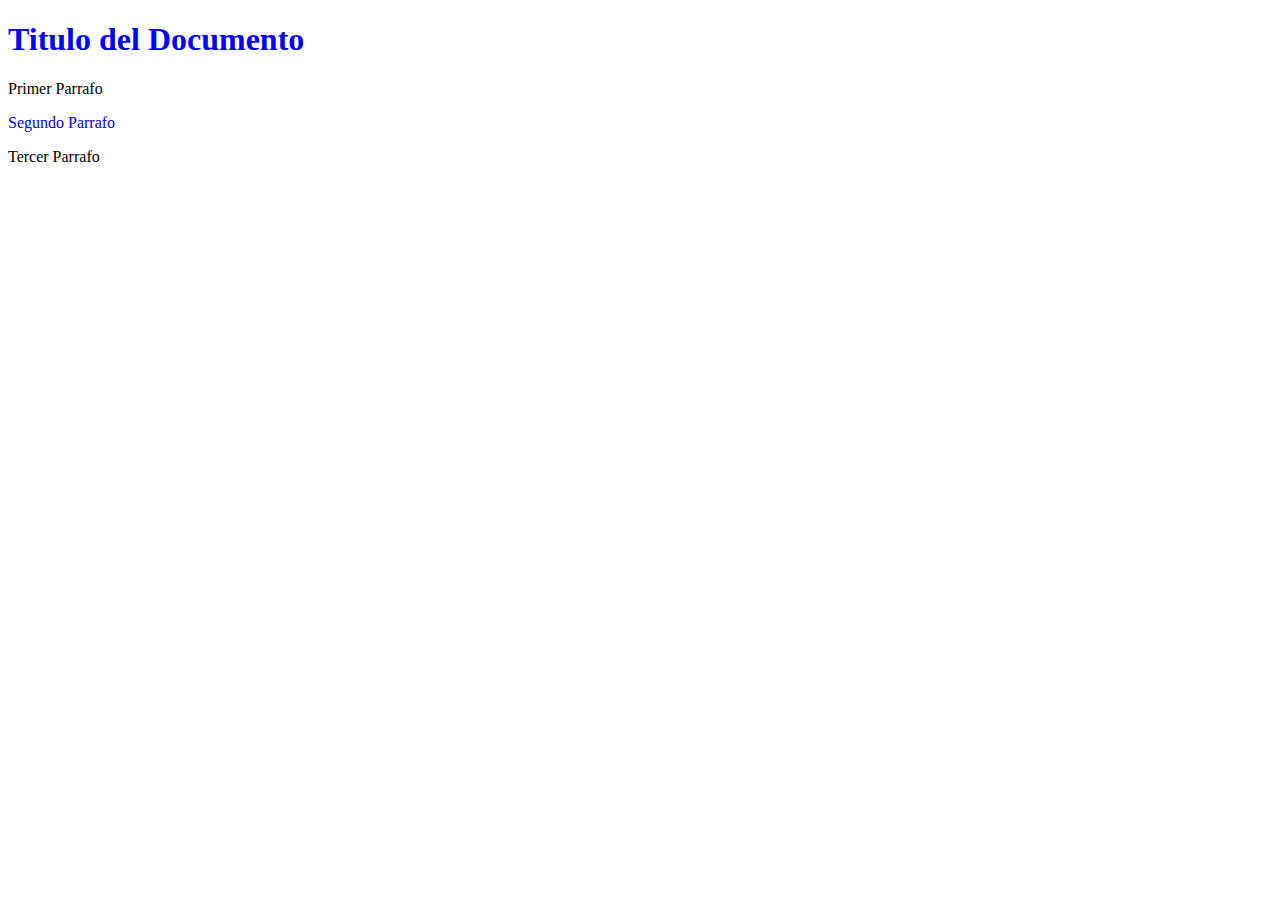
<file: Clase 20-01-2025/index.html>
<!DOCTYPE html>
<html lang="en">

<head>
    <meta charset="UTF-8">
    <meta name="viewport" content="width=device-width, initial-scale=1.0">
    <style>
        .azul{
            color: blue;
        }
    </style>
    <title>DOOM en JavaScript</title>
</head>



<body>
    <header>
        <h1 id="cabecera" class="azul">Titulo del Documento</h1>
        <p id="parrafo" class="rojo">Primer Parrafo </p>
        <p id="parrafo2" class="azul">Segundo Parrafo </p>
        <p id="parrafo3" class="rojo">Tercer Parrafo </p>
    </header>


    <script>
        /* getElementById*/
       /* let cabecera = document.getElementById('cabecera'); //retorna un objeto con sus respectivos atributos
        //console.log("Valor de cabecera: " + cabecera);
        console.log(`Valor cabecera: ${cabecera.innerHTML}`);


        let parrafo = document.getElementById('parrafo');
        console.log(`Valor cabecera: ${parrafo.innerHTML}`);


        parrafo.innerHTML = 'Nuevo valor de parrafo';
        cabecera.innerHTML = 'Nuevo valor de cabecera';

        console.log(`Valor cabecera: ${parrafo.innerHTML}`);
        console.log(`Valor cabecera: ${cabecera.innerHTML}`);
        */


        /*getElementsByTagName*/
        /*let parrafos= document.getElementsByTagName('p');
        console.log(`Numero de parrafos: ${parrafos.length}`);

        let titulos = document.getElementsByTagName('h1');
        console.log(`Numero de titulos: ${titulos.length}`);

        for (const elements of parrafos){
            console.log(elements.innerHTML);
        }*/

        /*getElementsByClassName*/
        /*let elementos= document.getElementsByClassName('azul');
        console.log(`Numero de elementos: ${elementos.length}`);
        for(const elements of elementos){
            console.log(elements.innerHTML);
        }*/



        /*querySelectorALL y el querySelector*/ 
        let elementos = document.querySelector('p.azul');
        console.log(elementos.innerHTML);




    </script>

</body>


</html>
</file>
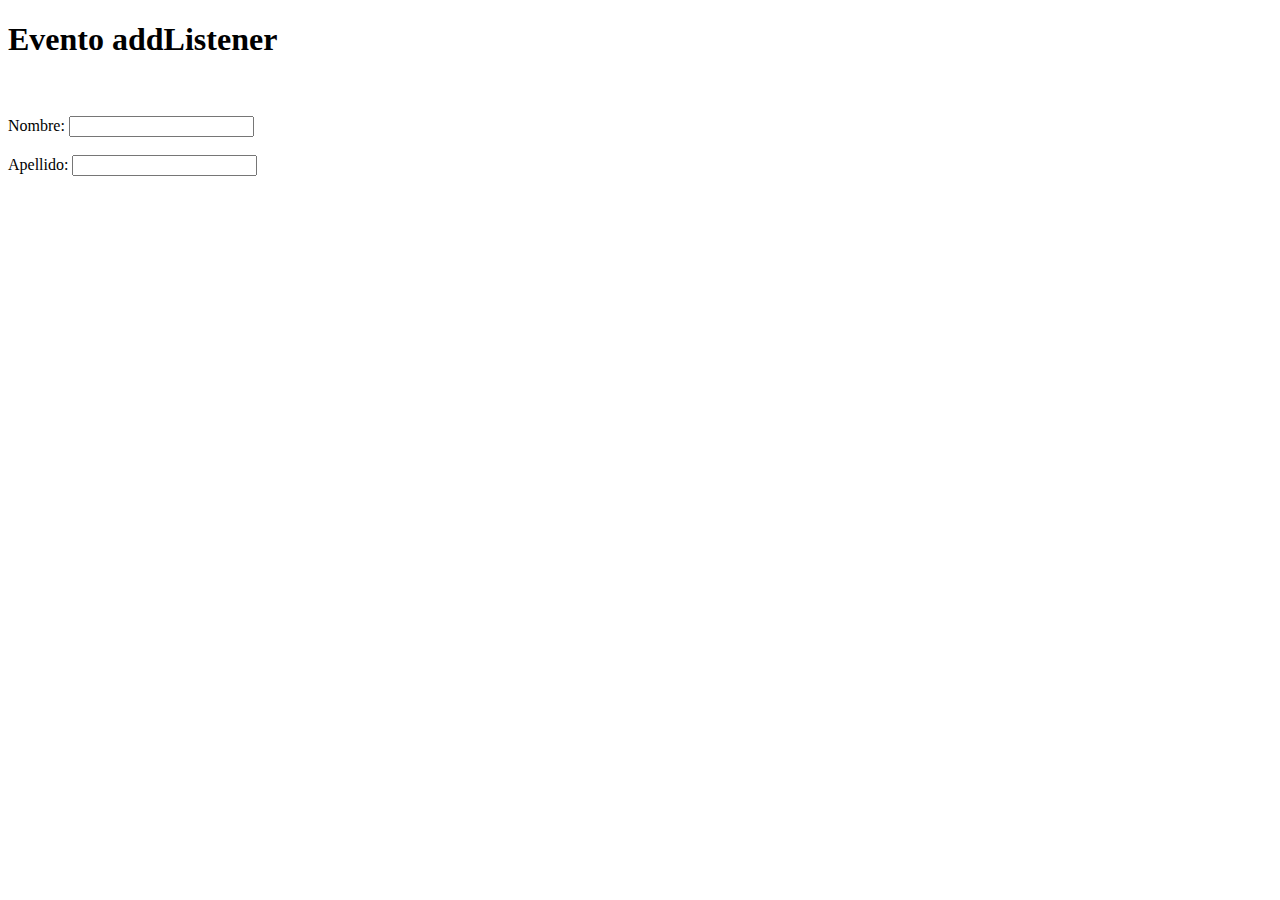
<file: DOM/index.html>
<!DOCTYPE html>
<html lang="en">
<head>
    <meta charset="UTF-8">
    <meta name="viewport" content="width=device-width, initial-scale=1.0">
    <title>Manejo de Eventos</title>
</head>


<body>
    <h1 id="titulo" >Evento addListener </h1>

    <br>
    <br>

    <form id="formulario">
        Nombre: <input type="text" id="nombre">

        <br>
        <br>

        Apellido: <input type="text" id="apellido">
    </form>


    <script>


        let formulario = document.getElementById('formulario');

        formulario.addEventListener('focus', (evento)=>{
            evento.target.style.backgroundColor = "pink";
        },true); //Utilizaom suna funcion callback
        formulario.addEventListener('blur', (evento)=>{
            evento.target.style.backgroundColor = "white";
        },true); //Utilizaom suna funcion callback




        function cambiar(evento) {
            let componente = evento.target; 
            componente.style.backgroundColor = "yellow";
        }

        function regresar(evento) {
            let componente = evento.target;
            componente.style.backgroundColor = "white";
        }

    </script>



</body>
</html>
</file>
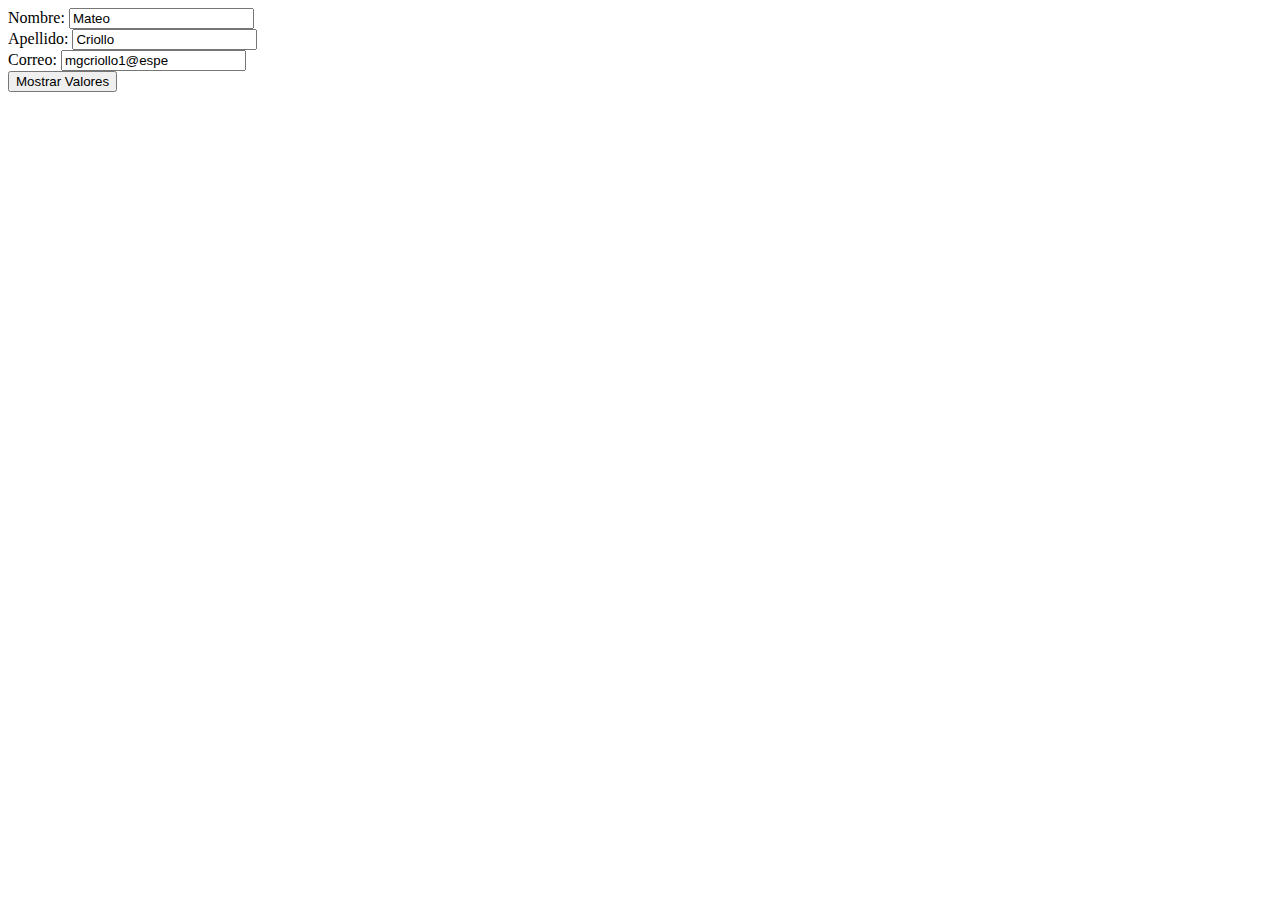
<file: Clase 20-01-2025/index2.html>
<!DOCTYPE html>
<html lang="en">

<head>
    <meta charset="UTF-8">
    <meta name="viewport" content="width=device-width, initial-scale=1.0">
    <style>
        .azul {
            color: blue;
        }
    </style>
    <title>Formularios DOOM en JavaScript</title>
</head>



<body>

    <form id="formulario">
        Nombre: <input type="text" name="nombre" value="Mateo"><br>
        Apellido: <input type="text" name="apellido" value="Criollo"><br>
        Correo: <input type="email" name="correo" value="mgcriollo1@espe"><br>
    </form>
    <button id="btnMostrar" onclick="mostrarValores()" , type="submit">Mostrar Valores</button>
    <div id="valores"></div>


    <script>
        function mostrarValores() {
            /*let formulario = document.forms['formulario'];
            let texto ='';
            for(const element of formulario){
                texto+=element.value + '<br>';
            }

            document.getElementById('valores').innerHTML=texto;*/



            //Traer de manera individual la informacion
            let nombre = formulario['nombre'];
            let apellido = formulario['apellido'];
            let correo = formulario['correo'];

            texto = nombre.value + '<br>' + apellido.value + '<br>' + correo.value;
            document.getElementById('valores').innerHTML = texto;


        }


    </script>

</body>


</html>
</file>
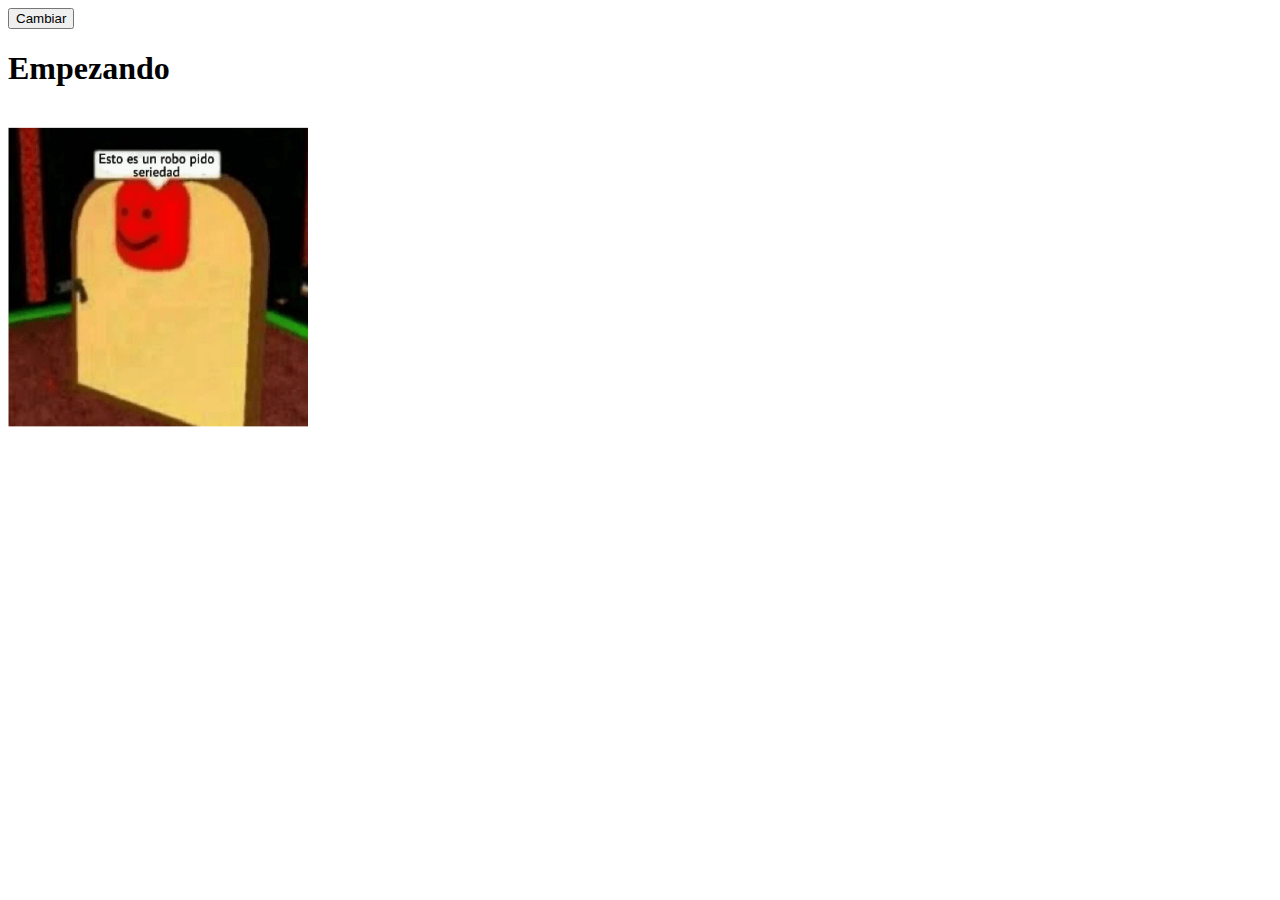
<file: Clase 20-01-2025/trabajo.html>
<!DOCTYPE html>
<html lang="en">

<head>
    <meta charset="UTF-8">
    <meta name="viewport" content="width=device-width, initial-scale=1.0">
    <title>Cambio de Imágenes en JavaScript</title>
</head>

<body>

    <button id="btnMostrar" onclick="mostrar()">Cambiar</button>
    <br>
    <div class="container">
        <h1 id="palabra">Empezando</h1>
    </div>
    <br>
    <img src="../Clase 20-01-2025/sticker_1.png" alt="imagen" id="imagen" width="300">


    <script>
        function mostrar() {
            document.getElementById('palabra').innerHTML = 'Cambiando';
            let index = 0;
            const imagen = document.getElementById('imagen');
            const rutas = [
                '../Clase 20-01-2025/sticker_1.png',
                '../Clase 20-01-2025/sticker2.jpg',
                '../Clase 20-01-2025/sticker3.jpg',
                '../Clase 20-01-2025/sticker4.jpeg'
            ];

            setInterval(() => {
                index++;
                if (index==rutas.length){
                    index=0;
                    imagen.src = rutas[index];
                }
                imagen.src = rutas[index];
            }, 3000);
        }
    </script>

</body>

</html>
</file>
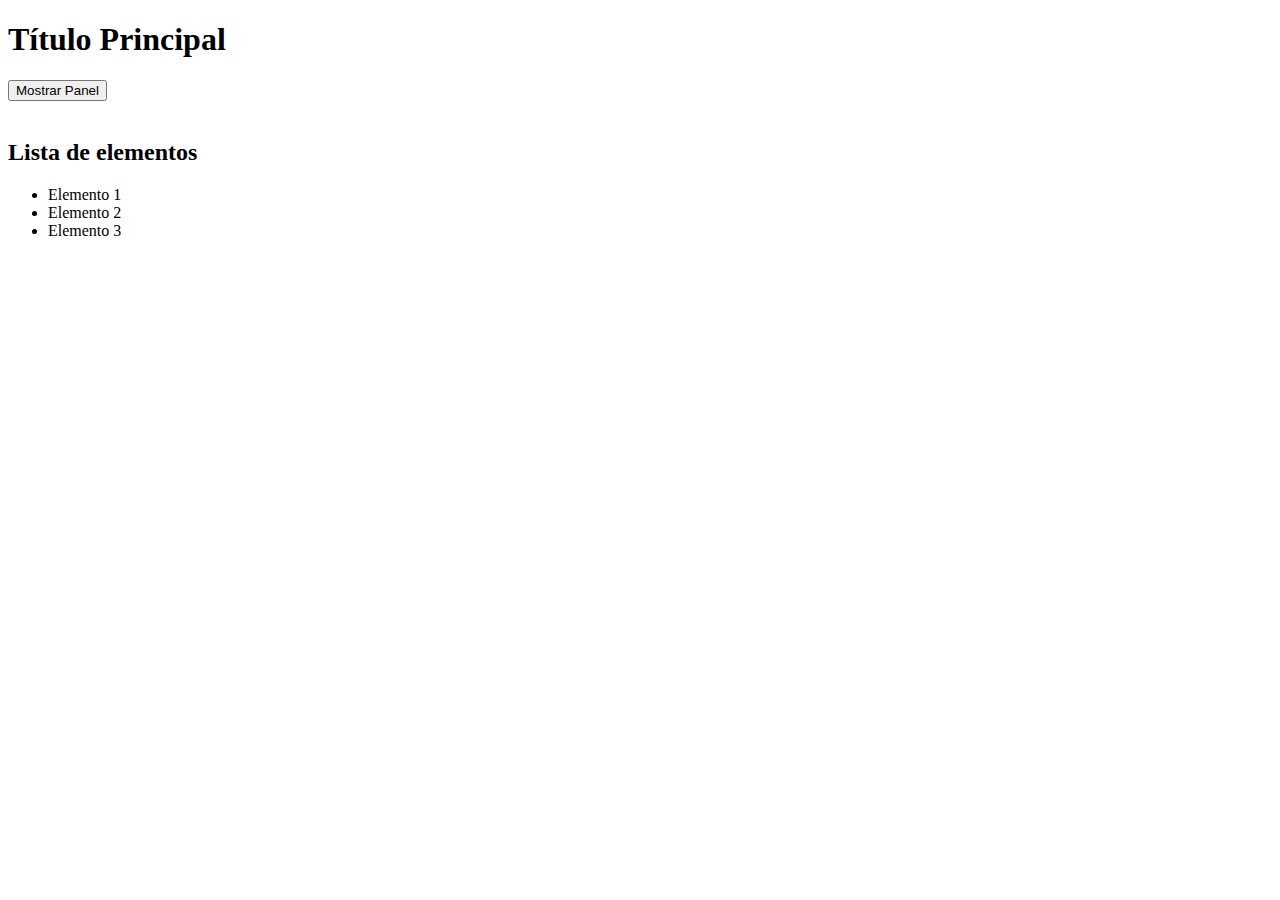
<file: DOM/Tarea.html>
<!DOCTYPE html>
<html lang="en">

<head>
    <meta charset="UTF-8">
    <meta name="viewport" content="width=device-width, initial-scale=1.0">
    <link rel="stylesheet" href="estilos.css">
    <title>DOM TALLER</title>
</head>



<body>
    <h1 id="tituloPrincipal">Título Principal</h1>

    <button id="btnConfiguracion" onclick="configuracion()"> Mostrar Panel</button>
    <br>
    <br>

    <div id="panelConfiguracion" style="display: none;">
        <select id="seleccionColor" onchange="cambiarColor()">
            <option value="white" selected>Claro</option>
            <option value="black">Oscuro</option>
            <option value="blue">Azul</option>
        </select>

        <br>
        <br>
        <br>
        <label for="tituloInput">Escribe un nuevo título para la página:</label>
        <input type="text" id="tituloInput" placeholder="Nuevo título">
    
        <br>
        <br>
        <br>


        <label>
            <input type="checkbox" id="habilitarComentarios">
            Habilitar área de comentarios
        </label>
        <br>
        <textarea id="comentariosArea" placeholder="Escribe tus comentarios..." disabled></textarea>
        <br>
        <br>

        <label for="nuevoElemento">Añadir un elemento a la lista:</label>
        <input type="text" id="nuevoElemento" placeholder="Nuevo elemento">
        <button id="btnAgregarElemento">Agregar</button>
        <br><br>    

    </div>

    <h2>Lista de elementos</h2>
    <ul id="listaElementos">
        <li>Elemento 1</li>
        <li>Elemento 2</li>
        <li>Elemento 3</li>
    </ul>


    <script>

        const colorSelector = document.getElementById('seleccionColor');
        colorSelector.addEventListener('change', () => { //permite realizar cambios en lo seleccionado o tarea
            const selectedColor = colorSelector.value;
            document.body.style.backgroundColor = selectedColor;
        });

        const tituloInput = document.getElementById('tituloInput');
        const tituloPrincipal = document.getElementById('tituloPrincipal');

        tituloInput.addEventListener('input', () => { //Permite el ingreso de nuevos textos en tiempo real
            tituloPrincipal.textContent = tituloInput.value || "Título Principal";
        });


        const habilitarComentarios = document.getElementById('habilitarComentarios');
        const comentariosArea = document.getElementById('comentariosArea');

        habilitarComentarios.addEventListener('change', () => {
            comentariosArea.disabled = !habilitarComentarios.checked; //permite el cambio de estado y poder desactivar o activar
        });



        const listaElementos = document.getElementById('listaElementos');
        const nuevoElementoInput = document.getElementById('nuevoElemento');
        const btnAgregarElemento = document.getElementById('btnAgregarElemento');


        btnAgregarElemento.addEventListener('click', () => {
            const nuevoTexto = nuevoElementoInput.value;
            if (nuevoTexto) {
                const nuevoLi = document.createElement('li');//permite crear el elemento necesario
                nuevoLi.textContent = nuevoTexto;
                listaElementos.appendChild(nuevoLi); //ste método agrega el nodo nuevoLi como un hijo del elemento listaElementos.
                nuevoElementoInput.value = '';
            }
        });

        listaElementos.addEventListener('click', (e) => {
            if (e.target.tagName === 'LI') {
                listaElementos.removeChild(e.target);
            }
        });






        function configuracion() {

            let panel = document.getElementById("panelConfiguracion");
            let mensaje = document.getElementById("btnConfiguracion");

            if (panel.style.display == "none") {
                mensaje.innerHTML = "Ocultar Panel";
                panel.style.display = "block";
            } else {
                panel.style.display = "none";
                mensaje.innerHTML = "Mostrar Panel";
            }
        }

    </script>


</body>



</html>
</file>
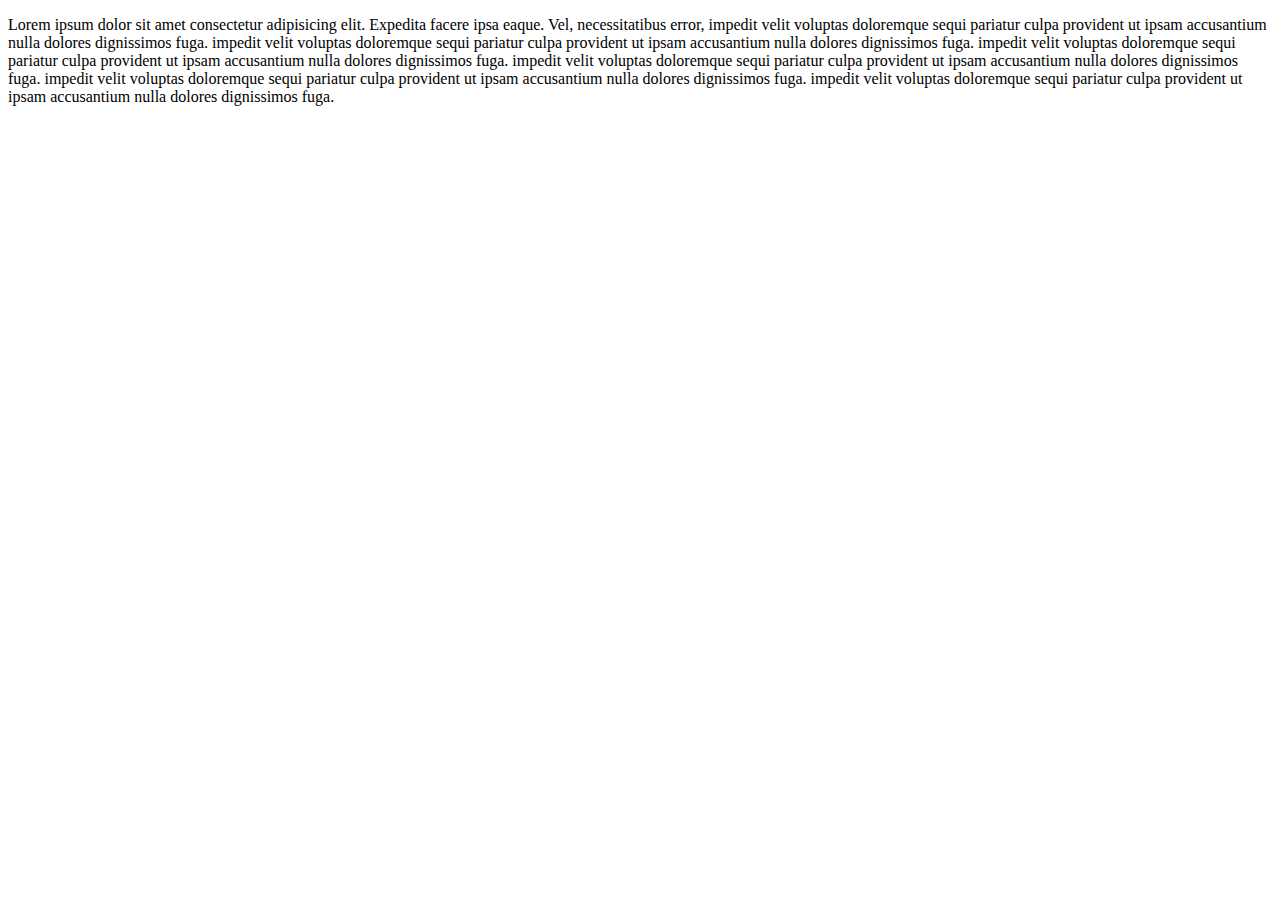
<file: Taller-29-11-2024/cdn.html>
<!DOCTYPE html>
<html lang="en">
<head>
    <meta charset="UTF-8">
    <meta name="viewport" content="width=device-width, initial-scale=1.0">
    <title>CDNs</title>
    <link rel="stylesheet" href="https://cdnjs.cloudflare.com/ajax/libs/font-awesome/6.7.1/css/all.min.css" integrity="sha512-5Hs3dF2AEPkpNAR7UiOHba+lRSJNeM2ECkwxUIxC1Q/FLycGTbNapWXB4tP889k5T5Ju8fs4b1P5z/iB4nMfSQ==" crossorigin="anonymous" referrerpolicy="no-referrer" />
    <link rel="stylesheet" href="css/cdn.css">
    <link rel="stylesheet" href="https://cdnjs.cloudflare.com/ajax/libs/animate.css/4.1.1/animate.min.css" referrerpolicy="no-referrer" />
    
</head>
<body>

    <p>
        Lorem ipsum dolor sit amet consectetur adipisicing elit. Expedita facere ipsa eaque. Vel, necessitatibus error, 
        impedit velit voluptas doloremque sequi pariatur culpa provident ut ipsam accusantium nulla dolores dignissimos fuga.
        impedit velit voluptas doloremque sequi pariatur culpa provident ut ipsam accusantium nulla dolores dignissimos fuga.
        impedit velit voluptas doloremque sequi pariatur culpa provident ut ipsam accusantium nulla dolores dignissimos fuga.
        impedit velit voluptas doloremque sequi pariatur culpa provident ut ipsam accusantium nulla dolores dignissimos fuga.
        impedit velit voluptas doloremque sequi pariatur culpa provident ut ipsam accusantium nulla dolores dignissimos fuga.
        impedit velit voluptas doloremque sequi pariatur culpa provident ut ipsam accusantium nulla dolores dignissimos fuga.
    </p>

    <i class="fa-solid fa-floppy-disk fa-3x rojo animate__animated animate__bounce animate__infinite animate__slow"></i>
    <i class="fa-solid fa-pen-to-square fa-spin azul"></i>
    
</body>
</html>
</file>
<file: DOM/estilos.css>
#panelConfiguracion{
    width: 500px;
    height: 500px;
    background-color: pink;
}
</file>
<file: Taller-29-11-2024/css/cdn.css>
.rojo{
    color: red;
    height: 50px;
    width: 50px;
}

.azul{
    color: blue;
    height: 30px;
    width: 30px;
}
</file>
